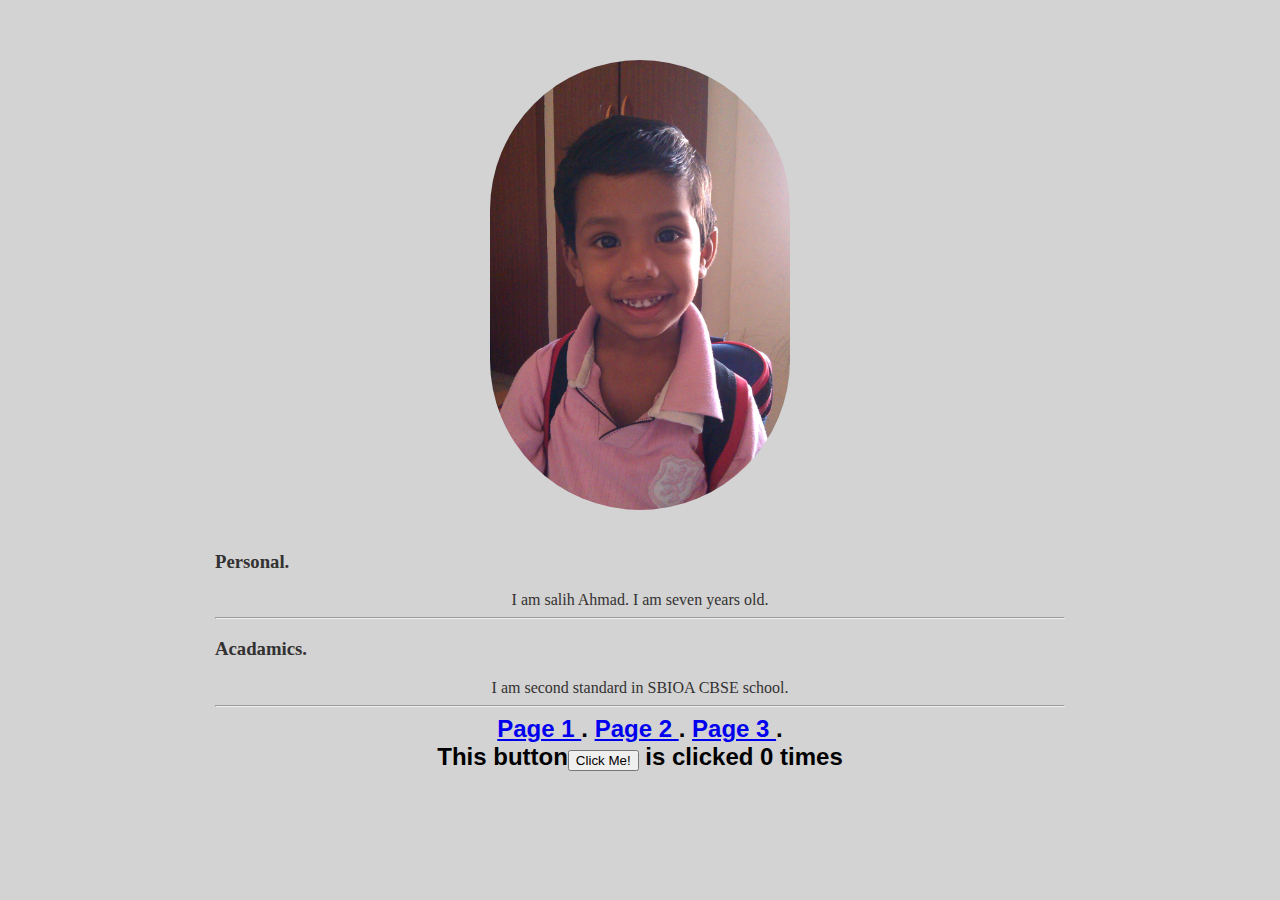
<file: ui/index.html>
<!doctype html>
<html>
    
    <head>
        <link href="/ui/style.css" rel="stylesheet" />
    </head>
    
    <body>
         <div class="container">
            <div id='salih' class="center">
                <img src="/ui/salih.jpg" class="img-rect">
            </div>
            <br>
    
            <h3>
                Personal.
            </h3>
            <div class="center">
                I am salih Ahmad. I am seven years old.
            </div>
            <hr/>
           <h3>
               Acadamics.
           </h3>
            <div class="center">
                I am second standard in SBIOA CBSE school.
            </div>
            <hr/>
            </div>
           
            <div class="center text-med bold">
                   <a href ="/article-one"> Page 1 </a>           . 
            
                   <a href ="/article-two"> Page 2 </a>           .
            
                   <a href ="/article-three"> Page 3 </a>            .
            <div class="footer">
                This button<button id="counter">Click Me!</button> is clicked <span id="count">0 </span> times
            </div>
         </div> 
        <script type="text/javascript" src="/ui/main.js">
        </script>
    </body>
        
</html>
</file>
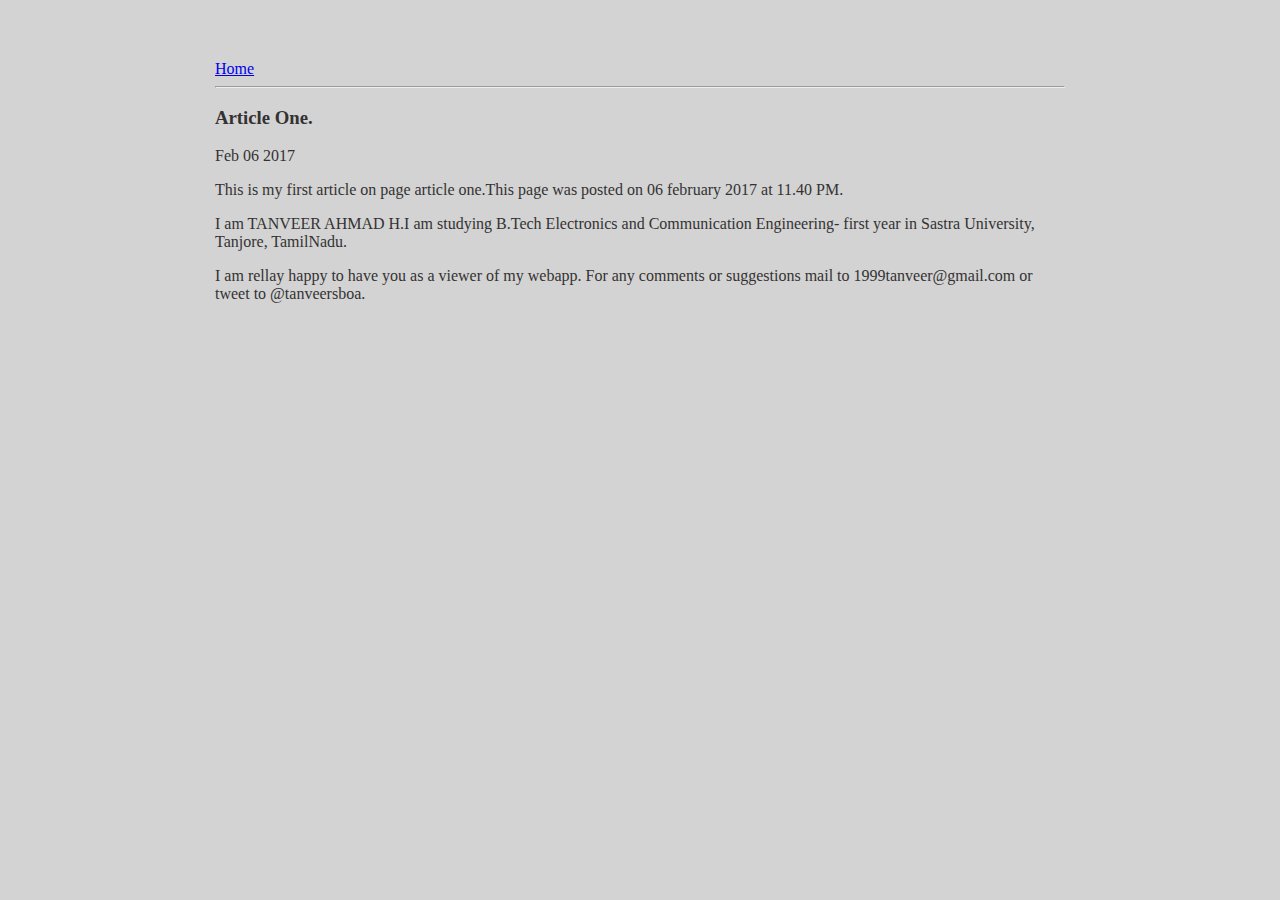
<file: ui/article-one.html>
<html>
    
<head>
    <title>
        Article one|Tanveer Ahmad.
    </title>
    <meta name="view port" content="width=device-, initial-scale=1" />
    <link href="/ui/style.css" rel="stylesheet" />
</head>


<body>
<div class="container">
    <div>
        <a href ="/"> Home </a>
     </div>
    <hr/>
    <h3>
        Article One.
    </h3>
    <div>
        Feb 06 2017
    </div>
    <div>
        <p>
            This is my first article on page article one.This page was posted on 06 february 2017 at 11.40 PM. 
        </p>
        <p>
            I am TANVEER AHMAD H.I am studying B.Tech Electronics and Communication Engineering- first year in Sastra University, Tanjore, TamilNadu.
        </p>
        <p>
            I am rellay happy to have you as a viewer of my webapp. For any comments or suggestions mail to 1999tanveer@gmail.com or tweet to @tanveersboa.
        </p>
    </div>
</div>
</body>
    
    
</html>
</file>
<file: ui/style.css>
body {
    font-family: sans-serif;
    background-color: lightgrey;
    margin-top: 60px;
}

.center {
    text-align: center;
}

.text-big {
    font-size: 300%;
}

.text-med {
    font-size: 150%;
}

.bold {
    font-weight: bold;
}

.img-medium {
    height: 200px;
}


.img-round{
    height: 350px;
    width: 348px;
    border-radius: 325px;
}

.img-rect{
    height: 450px;
    width: 300px;
    border-radius: 350px;
}

  .container{
            
        
            max-width: 850px;
            margin: 0 auto;
            color: #333232;
            font-family: "sans-serif";
            padding-left: 10px;
            padding-right: 10px;
        }
</file>
